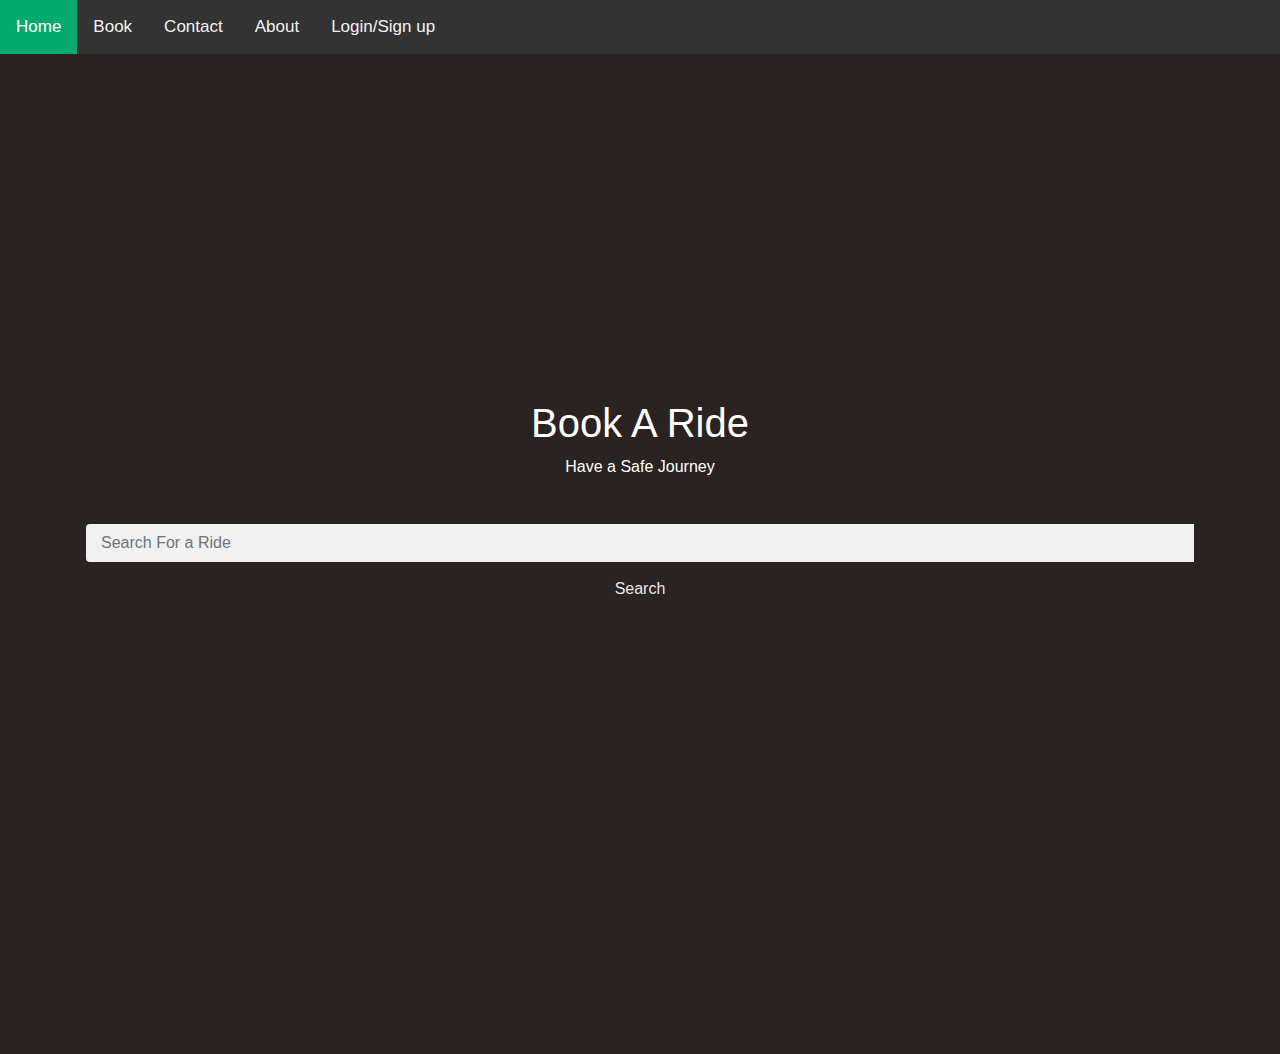
<file: index.html>
<!DOCTYPE html>
<html lang="en">
<head>
    <meta charset="UTF-8">
    <meta http-equiv="X-UA-Compatible" content="IE=edge">
    <meta name="viewport" content="width=device-width, initial-scale=1.0">
    <link rel="stylesheet" href="https://stackpath.bootstrapcdn.com/bootstrap/4.4.1/css/bootstrap.min.css" integrity="sha384-Vkoo8x4CGsO3+Hhxv8T/Q5PaXtkKtu6ug5TOeNV6gBiFeWPGFN9MuhOf23Q9Ifjh" crossorigin="anonymous">
    <link rel="stylesheet" href="https://cdnjs.cloudflare.com/ajax/libs/font-awesome/4.7.0/css/font-awesome.min.css">
    <link rel="stylesheet" href="style.css">
    <title>Vehicle Booking System</title>
    
</head>
<body>
  <div class="topnav">
    <a  class="active" href="index.html">Home</a>
    <a href="book.html">Book</a>
    <a href="contact.html">Contact</a>
    <a href="#about">About</a>
    <a href="login.html">Login/Sign up</a>
  </div>
  <div class="bg-img">
    <div class="container">
      <section id="home">
        <h1 class="text-center"style="color:white;">Book A Ride</h1>
        <p style="color:white;">Have a Safe Journey</p>
        <div class="input-group m-4">
            <input type="text" class="form-control" placeholder="Search For a Ride">
            <button class="btn search secondary" style="color:white;"target="#home">Search</button>
        </div>
    </section>
  </div>
</div>
 
    <script src="https://code.jquery.com/jquery-3.4.1.slim.min.js" integrity="sha384-J6qa4849blE2+poT4WnyKhv5vZF5SrPo0iEjwBvKU7imGFAV0wwj1yYfoRSJoZ+n" crossorigin="anonymous"></script>
    <script src="https://cdn.jsdelivr.net/npm/popper.js@1.16.0/dist/umd/popper.min.js" integrity="sha384-Q6E9RHvbIyZFJoft+2mJbHaEWldlvI9IOYy5n3zV9zzTtmI3UksdQRVvoxMfooAo" crossorigin="anonymous"></script>
    <script src="https://stackpath.bootstrapcdn.com/bootstrap/4.4.1/js/bootstrap.min.js" integrity="sha384-wfSDF2E50Y2D1uUdj0O3uMBJnjuUD4Ih7YwaYd1iqfktj0Uod8GCExl3Og8ifwB6" crossorigin="anonymous"></script>
</body>
</html>
</file>
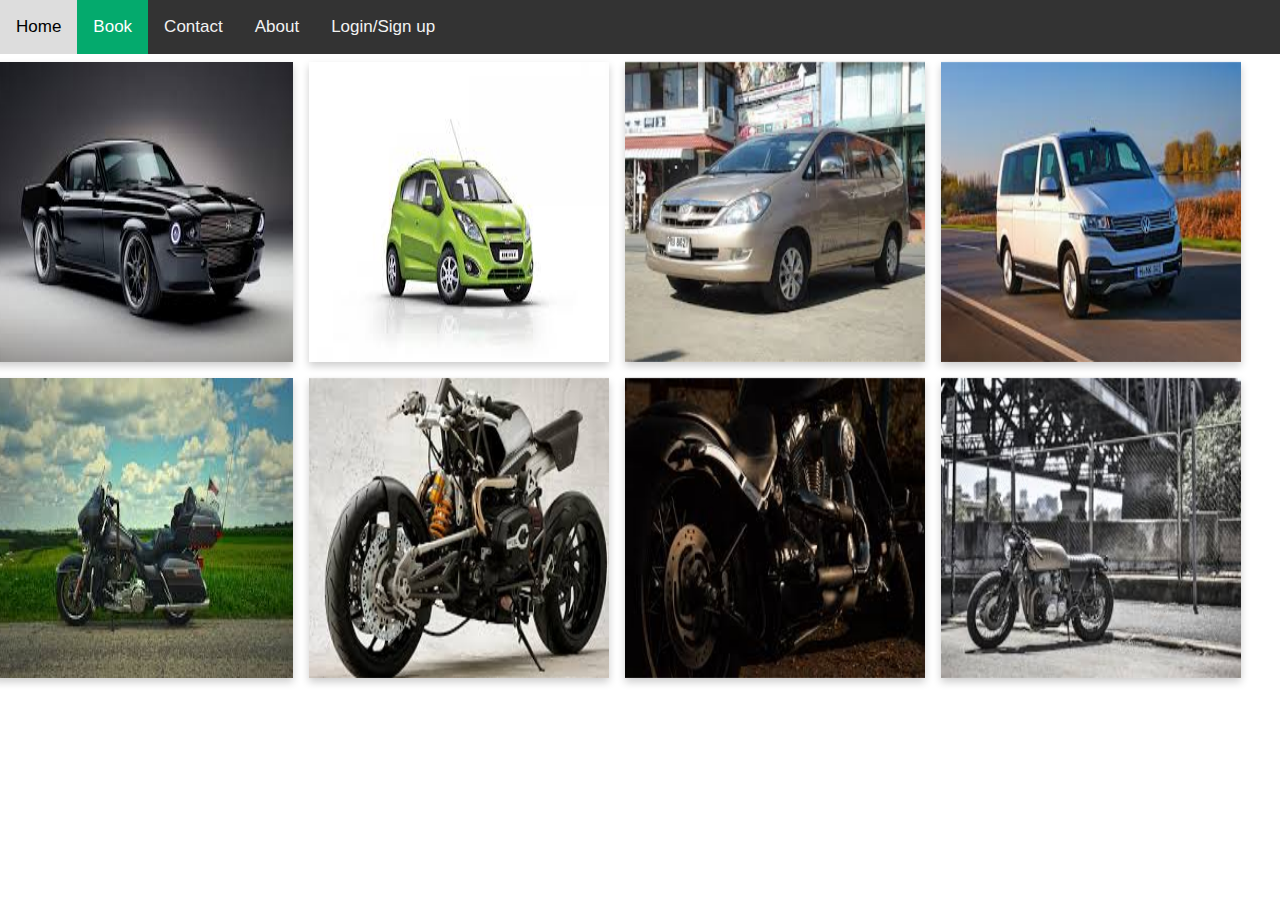
<file: book.html>
<!DOCTYPE html>
<html lang="en">
<head>
    <meta charset="UTF-8">
    <meta http-equiv="X-UA-Compatible" content="IE=edge">
    <meta name="viewport" content="width=device-width, initial-scale=1.0">
    <link rel="stylesheet" href="https://stackpath.bootstrapcdn.com/bootstrap/4.4.1/css/bootstrap.min.css" integrity="sha384-Vkoo8x4CGsO3+Hhxv8T/Q5PaXtkKtu6ug5TOeNV6gBiFeWPGFN9MuhOf23Q9Ifjh" crossorigin="anonymous">
    <link rel="stylesheet" href="https://cdnjs.cloudflare.com/ajax/libs/font-awesome/4.7.0/css/font-awesome.min.css">
    <link rel="stylesheet" href="style.css">
    <title>Vehicle Booking System</title>
    
</head>
<body>
  <div class="topnav">
    <a   href="index.html">Home</a>
    <a class="active"href="book.html">Book</a>
    <a href="contact.html">Contact</a>
    <a href="#about">About</a>
    <a href="login.html">Login/Sign up</a>
  </div>
  <div class="row">
  <div class="flip-card m-2">
    <div class="flip-card-inner">
      <div class="flip-card-front">
        <img src="car_1.jpg" alt="Avatar" style="width:300px;height:300px;">
      </div>
      <div class="flip-card-back">
        <br><br>
        <h1>Book now</h1>   
      </div>
    </div>
  </div>
  <div class="flip-card m-2">
    <div class="flip-card-inner">
      <div class="flip-card-front">
        <img src="car_2.jpg" alt="Avatar" style="width:300px;height:300px;">
      </div>
      <div class="flip-card-back">
        <br><br>
        <h1>Book now</h1>   
      </div>
    </div>
  </div>
  <div class="flip-card m-2">
    <div class="flip-card-inner">
      <div class="flip-card-front">
        <img src="car_3.jpg" alt="Avatar" style="width:300px;height:300px;">
      </div>
      <div class="flip-card-back">
        <br><br>
        <h1>Book now</h1>   
      </div>
    </div>
  </div>
  <div class="flip-card m-2">
    <div class="flip-card-inner">
      <div class="flip-card-front">
        <img src="car_4.jpg" alt="Avatar" style="width:300px;height:300px;">
      </div>
      <div class="flip-card-back">
        <br><br>
        <h1>Book now</h1>   
      </div>
    </div>
  </div>
</div>
<div class="row">
    <div class="flip-card m-2">
      <div class="flip-card-inner">
        <div class="flip-card-front">
          <img src="bike_1.jpg" alt="Avatar" style="width:300px;height:300px;">
        </div>
        <div class="flip-card-back">
          <br><br>
          <h1>Book now</h1>   
        </div>
      </div>
    </div>
    <div class="flip-card m-2">
      <div class="flip-card-inner">
        <div class="flip-card-front">
          <img src="bike_2.jpg" alt="Avatar" style="width:300px;height:300px;">
        </div>
        <div class="flip-card-back">
          <br><br>
          <h1>Book now</h1>   
        </div>
      </div>
    </div>
    <div class="flip-card m-2">
      <div class="flip-card-inner">
        <div class="flip-card-front">
          <img src="bike_3.jpg" alt="Avatar" style="width:300px;height:300px;">
        </div>
        <div class="flip-card-back">
          <br><br>
          <h1>Book now</h1>   
        </div>
      </div>
    </div>
    <div class="flip-card m-2">
      <div class="flip-card-inner">
        <div class="flip-card-front">
          <img src="bike_4.jpg" alt="Avatar" style="width:300px;height:300px;">
        </div>
        <div class="flip-card-back">
          <br><br>
          <h1>Book now</h1>   
        </div>
      </div>
    </div>
  </div>

  <script src="https://code.jquery.com/jquery-3.4.1.slim.min.js" integrity="sha384-J6qa4849blE2+poT4WnyKhv5vZF5SrPo0iEjwBvKU7imGFAV0wwj1yYfoRSJoZ+n" crossorigin="anonymous"></script>
  <script src="https://cdn.jsdelivr.net/npm/popper.js@1.16.0/dist/umd/popper.min.js" integrity="sha384-Q6E9RHvbIyZFJoft+2mJbHaEWldlvI9IOYy5n3zV9zzTtmI3UksdQRVvoxMfooAo" crossorigin="anonymous"></script>
  <script src="https://stackpath.bootstrapcdn.com/bootstrap/4.4.1/js/bootstrap.min.js" integrity="sha384-wfSDF2E50Y2D1uUdj0O3uMBJnjuUD4Ih7YwaYd1iqfktj0Uod8GCExl3Og8ifwB6" crossorigin="anonymous"></script>
</body>
</html>
</file>
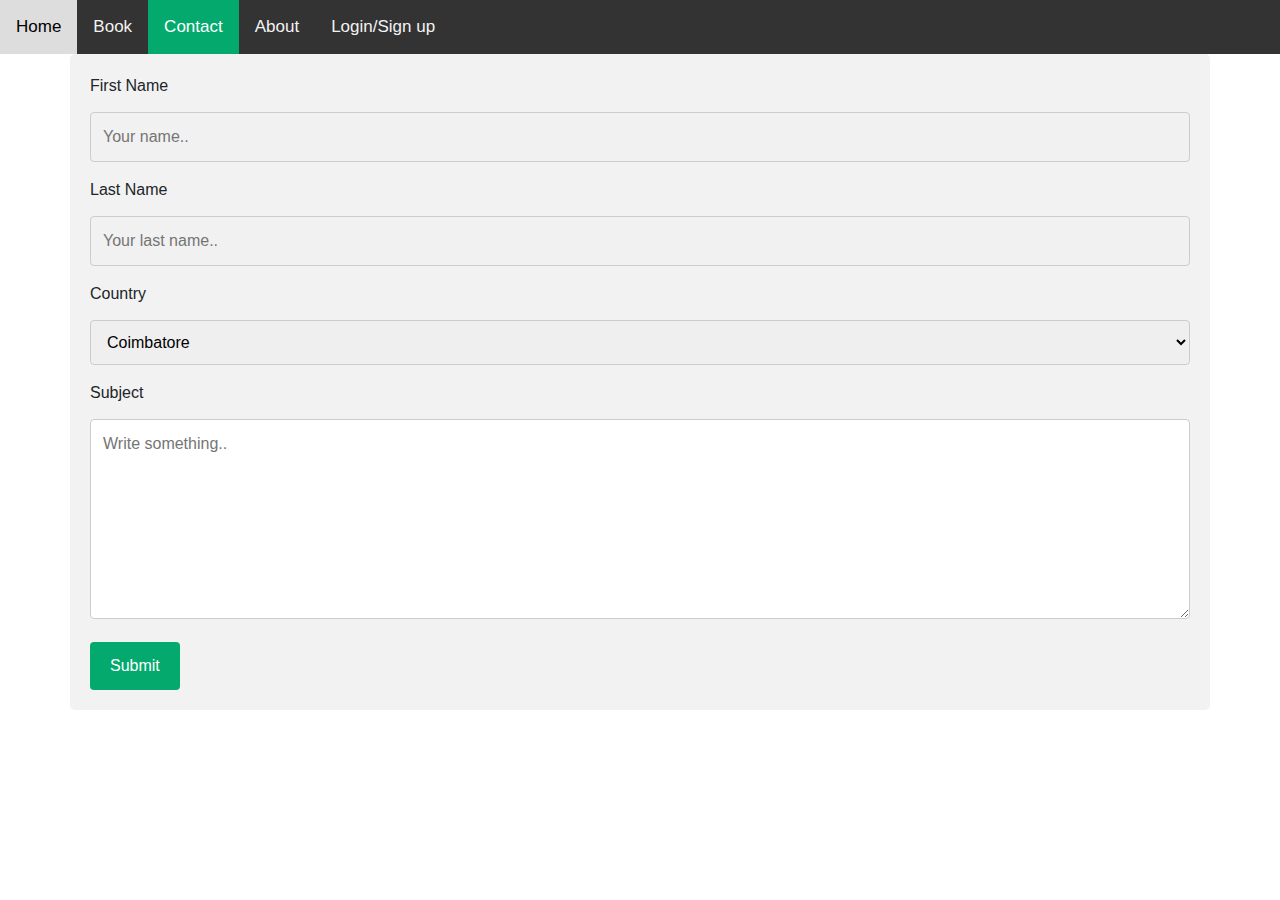
<file: contact.html>
<!DOCTYPE html>
<html>
<head>
    <meta charset="UTF-8">
    <meta http-equiv="X-UA-Compatible" content="IE=edge">
    <meta name="viewport" content="width=device-width, initial-scale=1.0">
    <link rel="stylesheet" href="https://stackpath.bootstrapcdn.com/bootstrap/4.4.1/css/bootstrap.min.css" integrity="sha384-Vkoo8x4CGsO3+Hhxv8T/Q5PaXtkKtu6ug5TOeNV6gBiFeWPGFN9MuhOf23Q9Ifjh" crossorigin="anonymous">
    <link rel="stylesheet" href="https://cdnjs.cloudflare.com/ajax/libs/font-awesome/4.7.0/css/font-awesome.min.css">
    <link rel="stylesheet" href="style.css">
    <title>Vehicle Booking System</title>
<style>
body {font-family: Arial, Helvetica, sans-serif;}
* {box-sizing: border-box;}

input[type=text], select, textarea {
  width: 100%;
  padding: 12px;
  border: 1px solid #ccc;
  border-radius: 4px;
  box-sizing: border-box;
  margin-top: 6px;
  margin-bottom: 16px;
  resize: vertical;
}

input[type=submit] {
  background-color: #04AA6D;
  color: white;
  padding: 12px 20px;
  border: none;
  border-radius: 4px;
  cursor: pointer;
}

input[type=submit]:hover {
  background-color: #45a049;
}

.container {
  border-radius: 5px;
  background-color: #f2f2f2;
  padding: 20px;
}
</style>
</head>
<body>
    <div class="topnav">
        <a   href="index.html">Home</a>
        <a href="book.html">Book</a>
        <a class="active"href="contact.html">Contact</a>
        <a href="#about">About</a>
        <a href="login.html">Login/Sign up</a>
      </div>



<div class="container">
  <form action="/action_page.php">
    <label for="fname">First Name</label>
    <input type="text" id="fname" name="firstname" placeholder="Your name..">

    <label for="lname">Last Name</label>
    <input type="text" id="lname" name="lastname" placeholder="Your last name..">

    <label for="country">Country</label>
    <select id="country" name="country">
      <option value="australia">Coimbatore</option>
      <option value="canada">Ooty</option>
      <option value="usa">Thirupur</option>
      <option value="australia">Erode</option>
      <option value="canada">Salem</option>
      <option value="usa">Trichy</option>
      <option value="australia">Chennai</option>
      <option value="canada">Cuddalore</option>
      <option value="usa">Kanyakumari</option>
    </select>

    <label for="subject">Subject</label>
    <textarea id="subject" name="subject" placeholder="Write something.." style="height:200px"></textarea>

    <input type="submit" value="Submit">
  </form>
</div>

</body>
</html>
</file>
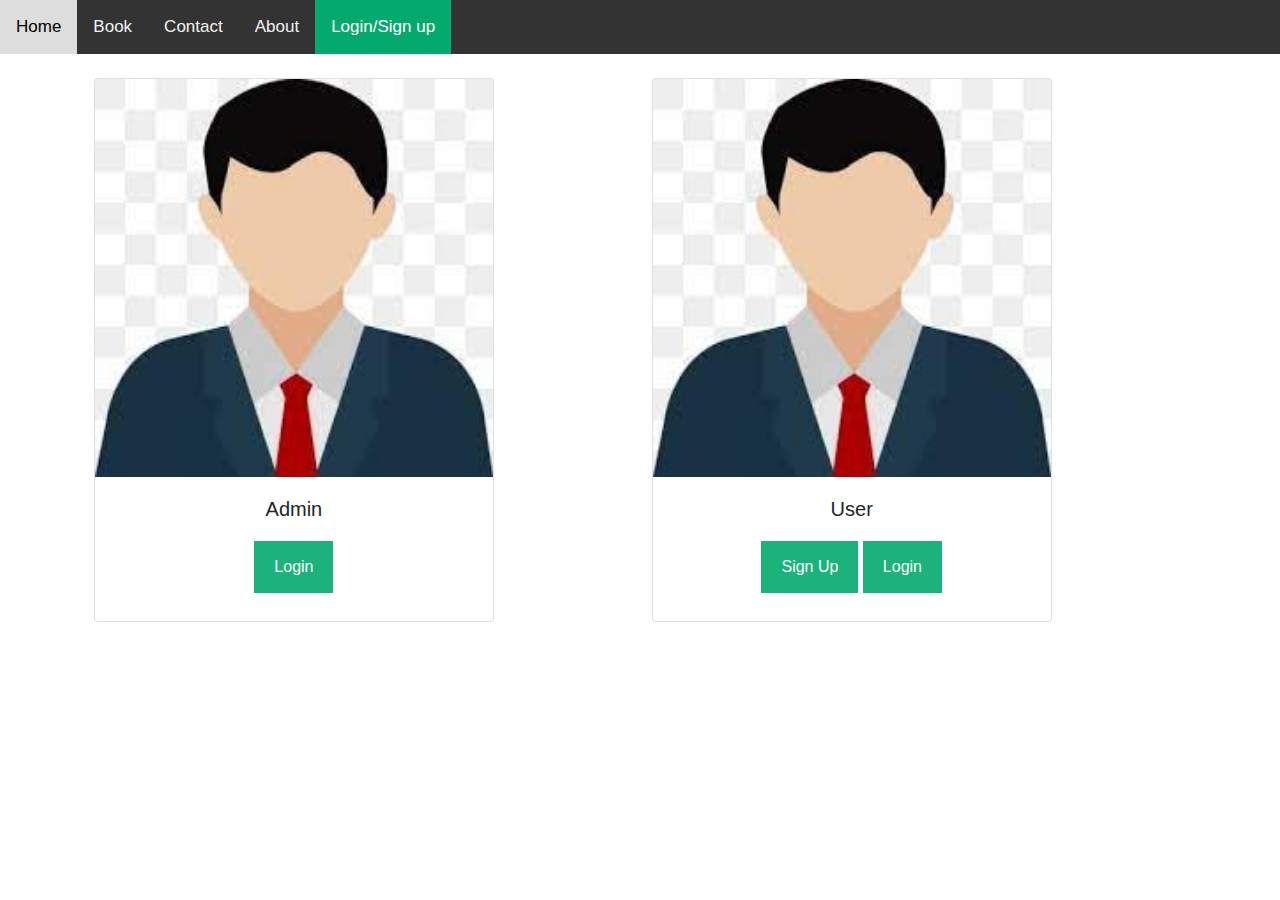
<file: login.html>
<!DOCTYPE html>
<html lang="en">
<head>
    <meta charset="UTF-8">
    <meta http-equiv="X-UA-Compatible" content="IE=edge">
    <meta name="viewport" content="width=device-width, initial-scale=1.0">
    <link rel="stylesheet" href="https://stackpath.bootstrapcdn.com/bootstrap/4.4.1/css/bootstrap.min.css" integrity="sha384-Vkoo8x4CGsO3+Hhxv8T/Q5PaXtkKtu6ug5TOeNV6gBiFeWPGFN9MuhOf23Q9Ifjh" crossorigin="anonymous">
    <link rel="stylesheet" href="https://cdnjs.cloudflare.com/ajax/libs/font-awesome/4.7.0/css/font-awesome.min.css">
    <link rel="stylesheet" href="style.css">
    <title>Vehicle Booking System</title>
    
</head>
<body>
  <div class="topnav">
    <a href="index.html">Home</a>
    <a href="book.html">Book</a>
    <a href="contact.html">Contact</a>
    <a href="#about">About</a>
    <a class="active"href="login.html">Login/Sign up</a>
  </div>
 <center>   <div class="row  ">
        <div class="col-5 m-4">
          <div class="card  ml-4" style="width: 25rem;">
            
            <img src="image.jpg" class="card-img-top" alt="...">
            <div class="card-body">
              <h5 class="card-title">Admin</h5>
              
              <button onclick="document.getElementById('id01').style.display='block'" style="width:auto;">Login</button>

<div id="id01" class="modal">
  
  <form class="modal-content animate" action="/action_page.php" method="post">
    <div class="imgcontainer">
      <span onclick="document.getElementById('id01').style.display='none'" class="close" title="Close Modal">&times;</span>
      <img src="image.jpg" alt="Avatar" class="avatar">
    </div>

    <div class="container">
      <label for="uname"><b>Username</b></label>
      <input type="text" placeholder="Enter Username" name="uname" required>

      <label for="psw"><b>Password</b></label>
      <input type="password" placeholder="Enter Password" name="psw" required>
        
      <button type="submit">Login</button>
      <label>
        <input type="checkbox" checked="checked" name="remember"> Remember me
      </label>
    </div>

    <div class="container" style="background-color:#f1f1f1">
      <button type="button" onclick="document.getElementById('id01').style.display='none'" class="cancelbtn">Cancel</button>
      <span class="psw">Forgot <a href="#">password?</a></span>
    </div>
  </form>
</div>

<script>
// Get the modal
var modal = document.getElementById('id01');

// When the user clicks anywhere outside of the modal, close it
window.onclick = function(event) {
    if (event.target == modal) {
        modal.style.display = "none";
    }
}
</script>
              
            </div>
          </div>
        </div>
        <div class="col-5 m-4">
          <div class="card  mr-5" style="width: 25rem;">
            
            <img src="image.jpg" class="card-img-top" alt="...">
            <div class="card-body">
              <h5 class="card-title">User</h5>
              
              <button onclick="document.getElementById('id02').style.display='block'" style="width:auto;">Sign Up</button>

<div id="id02" class="modal">
  <span onclick="document.getElementById('id02').style.display='none'" class="close" title="Close Modal">&times;</span>
  <form class="modal-content" action="/action_page.php">
    <div class="container">
      <h1>Sign Up</h1>
      <p>Please fill in this form to create an account.</p>
      <hr>
      <label for="email"><b>Email</b></label>
      <input type="text" placeholder="Enter Email" name="email" required>

      <label for="psw"><b>Password</b></label>
      <input type="password" placeholder="Enter Password" name="psw" required>

      <label for="psw-repeat"><b>Repeat Password</b></label>
      <input type="password" placeholder="Repeat Password" name="psw-repeat" required>
      
      <label>
        <input type="checkbox" checked="checked" name="remember" style="margin-bottom:15px"> Remember me
      </label>

      <p>By creating an account you agree to our <a href="#" style="color:dodgerblue">Terms & Privacy</a>.</p>

      <div class="clearfix">
        <button type="button" onclick="document.getElementById('id02').style.display='none'" class="cancelbtn">Cancel</button>
        <button type="submit" class="signupbtn">Sign Up</button>
      </div>
    </div>
  </form>
</div>

<script>
// Get the modal
var modal = document.getElementById('id02');

// When the user clicks anywhere outside of the modal, close it
window.onclick = function(event) {
  if (event.target == modal) {
    modal.style.display = "none";
  }
}
</script>
<button onclick="document.getElementById('id01').style.display='block'" style="width:auto;">Login</button>

<div id="id01" class="modal">
  
  <form class="modal-content animate" action="/action_page.php" method="post">
    <div class="imgcontainer">
      <span onclick="document.getElementById('id01').style.display='none'" class="close" title="Close Modal">&times;</span>
      <img src="image.jpg" alt="Avatar" class="avatar">
    </div>

    <div class="container">
      <label for="uname"><b>Username</b></label>
      <input type="text" placeholder="Enter Username" name="uname" required>

      <label for="psw"><b>Password</b></label>
      <input type="password" placeholder="Enter Password" name="psw" required>
        
      <button type="submit">Login</button>
      <label>
        <input type="checkbox" checked="checked" name="remember"> Remember me
      </label>
    </div>

    <div class="container" style="background-color:#f1f1f1">
      <button type="button" onclick="document.getElementById('id01').style.display='none'" class="cancelbtn">Cancel</button>
      <span class="psw">Forgot <a href="#">password?</a></span>
    </div>
  </form>
</div>

<script>
// Get the modal
var modal = document.getElementById('id01');

// When the user clicks anywhere outside of the modal, close it
window.onclick = function(event) {
    if (event.target == modal) {
        modal.style.display = "none";
    }
}
</script>
              
              
              
            </div>
          </div>
        </div>
    </div></center>
    <script src="https://code.jquery.com/jquery-3.4.1.slim.min.js" integrity="sha384-J6qa4849blE2+poT4WnyKhv5vZF5SrPo0iEjwBvKU7imGFAV0wwj1yYfoRSJoZ+n" crossorigin="anonymous"></script>
    <script src="https://cdn.jsdelivr.net/npm/popper.js@1.16.0/dist/umd/popper.min.js" integrity="sha384-Q6E9RHvbIyZFJoft+2mJbHaEWldlvI9IOYy5n3zV9zzTtmI3UksdQRVvoxMfooAo" crossorigin="anonymous"></script>
    <script src="https://stackpath.bootstrapcdn.com/bootstrap/4.4.1/js/bootstrap.min.js" integrity="sha384-wfSDF2E50Y2D1uUdj0O3uMBJnjuUD4Ih7YwaYd1iqfktj0Uod8GCExl3Og8ifwB6" crossorigin="anonymous"></script>
</body>
</html>
</file>
<file: style.css>
body {font-family: Arial, Helvetica, sans-serif;}
  body {
    margin: 0;
    font-family: Arial, Helvetica, sans-serif;
  }
  
  .topnav {
    overflow: hidden;
    background-color: #333;
  }
  
  .topnav a {
    float: left;
    color: #f2f2f2;
    text-align: center;
    padding: 14px 16px;
    text-decoration: none;
    font-size: 17px;
  }
  
  .topnav a:hover {
    background-color: #ddd;
    color: black;
  }
  
  .topnav a.active {
    background-color: #04AA6D;
    color: white;
  }

  /* Full-width input fields */
  input[type=text], input[type=password] {
    width: 100%;
    padding: 12px 20px;
    margin: 8px 0;
    display: inline-block;
    border: 1px solid #ccc;
    box-sizing: border-box;
  }
  
  /* Set a style for all buttons */
  button {
    background-color: #04AA6D;
    color: white;
    padding: 14px 20px;
    margin: 8px 0;
    border: none;
    cursor: pointer;
    width: 100%;
  }
  
  button:hover {
    opacity: 0.8;
  }
  
  /* Extra styles for the cancel button */
  .cancelbtn {
    width: auto;
    padding: 10px 18px;
    background-color: #f44336;
  }
  
  /* Center the image and position the close button */
  .imgcontainer {
    text-align: center;
    margin: 24px 0 12px 0;
    position: relative;
  }
  
  img.avatar {
    width: 40%;
    border-radius: 50%;
  }
  
  .container {
    padding: 16px;
  }
  
  span.psw {
    float: right;
    padding-top: 16px;
  }
  
  /* The Modal (background) */
  .modal {
    display: none; /* Hidden by default */
    position: fixed; /* Stay in place */
    z-index: 1; /* Sit on top */
    left: 0;
    top: 0;
    width: 100%; /* Full width */
    height: 100%; /* Full height */
    overflow: auto; /* Enable scroll if needed */
    background-color: rgb(0,0,0); /* Fallback color */
    background-color: rgba(0,0,0,0.4); /* Black w/ opacity */
    padding-top: 60px;
  }
  
  /* Modal Content/Box */
  .modal-content {
    background-color: #fefefe;
    margin: 5% auto 15% auto; /* 5% from the top, 15% from the bottom and centered */
    border: 1px solid #888;
    width: 80%; /* Could be more or less, depending on screen size */
  }
  
  /* The Close Button (x) */
  .close {
    position: absolute;
    right: 25px;
    top: 0;
    color: #000;
    font-size: 35px;
    font-weight: bold;
  }
  
  .close:hover,
  .close:focus {
    color: red;
    cursor: pointer;
  }
  
  /* Add Zoom Animation */
  .animate {
    -webkit-animation: animatezoom 0.6s;
    animation: animatezoom 0.6s
  }
  
  @-webkit-keyframes animatezoom {
    from {-webkit-transform: scale(0)} 
    to {-webkit-transform: scale(1)}
  }
    
  @keyframes animatezoom {
    from {transform: scale(0)} 
    to {transform: scale(1)}
  }
  
  /* Change styles for span and cancel button on extra small screens */
  @media screen and (max-width: 300px) {
    span.psw {
       display: block;
       float: none;
    }
    .cancelbtn {
       width: 100%;
    }
  }
  /* Full-width input fields */
input[type=text], input[type=password] {
    width: 100%;
    padding: 15px;
    margin: 5px 0 22px 0;
    display: inline-block;
    border: none;
    background: #f1f1f1;
  }
  
  /* Add a background color when the inputs get focus */
  input[type=text]:focus, input[type=password]:focus {
    background-color: #ddd;
    outline: none;
  }
  
  /* Set a style for all buttons */
  button {
    background-color: #04AA6D;
    color: white;
    padding: 14px 20px;
    margin: 8px 0;
    border: none;
    cursor: pointer;
    width: 100%;
    opacity: 0.9;
  }
  
  button:hover {
    opacity:1;
  }
  
  /* Extra styles for the cancel button */
  .cancelbtn {
    padding: 14px 20px;
    background-color: #f44336;
  }
  
  /* Float cancel and signup buttons and add an equal width */
  .cancelbtn, .signupbtn {
    float: left;
    width: 50%;
  }
  
  /* Add padding to container elements */
  .container {
    padding: 16px;
  }
  
  /* The Modal (background) */
  .modal {
    display: none; /* Hidden by default */
    position: fixed; /* Stay in place */
    z-index: 1; /* Sit on top */
    left: 0;
    top: 0;
    width: 100%; /* Full width */
    height: 100%; /* Full height */
    overflow: auto; /* Enable scroll if needed */
    background-color: #474e5d;
    padding-top: 50px;
  }
  
  /* Modal Content/Box */
  .modal-content {
    background-color: #fefefe;
    margin: 5% auto 15% auto; /* 5% from the top, 15% from the bottom and centered */
    border: 1px solid #888;
    width: 80%; /* Could be more or less, depending on screen size */
  }
  
  /* Style the horizontal ruler */
  hr {
    border: 1px solid #f1f1f1;
    margin-bottom: 25px;
  }
   
  /* The Close Button (x) */
  .close {
    position: absolute;
    right: 35px;
    top: 15px;
    font-size: 40px;
    font-weight: bold;
    color: #f1f1f1;
  }
  
  .close:hover,
  .close:focus {
    color: #f44336;
    cursor: pointer;
  }
  
  /* Clear floats */
  .clearfix::after {
    content: "";
    clear: both;
    display: table;
  }
  
  /* Change styles for cancel button and signup button on extra small screens */
  @media screen and (max-width: 300px) {
    .cancelbtn, .signupbtn {
       width: 100%;
    }
  }
  .bg-img {
    /* The image used */
    background-color: rgb(43, 34, 34);
  
    min-height: 1000px;
  
    /* Center and scale the image nicely */
    background-position: center;
    background-repeat: no-repeat;
    background-size: cover;
    
    /* Needed to position the navbar */
    position: relative;
  }
  section {
    width: 100%;
    min-height: 100vh;
    display: flex;
    justify-content: center;
    align-items: center;
}
#home {
    
    background-size: cover;
    background-position: center;
    flex-direction: column;
}
.flip-card {
    background-color: transparent;
    width: 300px;
    height: 300px;
    perspective: 1000px;
  }
  
  .flip-card-inner {
    position: relative;
    width: 100%;
    height: 100%;
    text-align: center;
    transition: transform 0.6s;
    transform-style: preserve-3d;
    box-shadow: 0 4px 8px 0 rgba(0,0,0,0.2);
  }
  
  .flip-card:hover .flip-card-inner {
    transform: rotateY(180deg);
  }
  
  .flip-card-front, .flip-card-back {
    position: absolute;
    width: 100%;
    height: 100%;
    -webkit-backface-visibility: hidden;
    backface-visibility: hidden;
  }
  
  .flip-card-front {
    background-color: #bbb;
    color: black;
  }
  
  .flip-card-back {
    background-color: #2980b9;
    color: white;
    transform: rotateY(180deg);
  }
</file>
